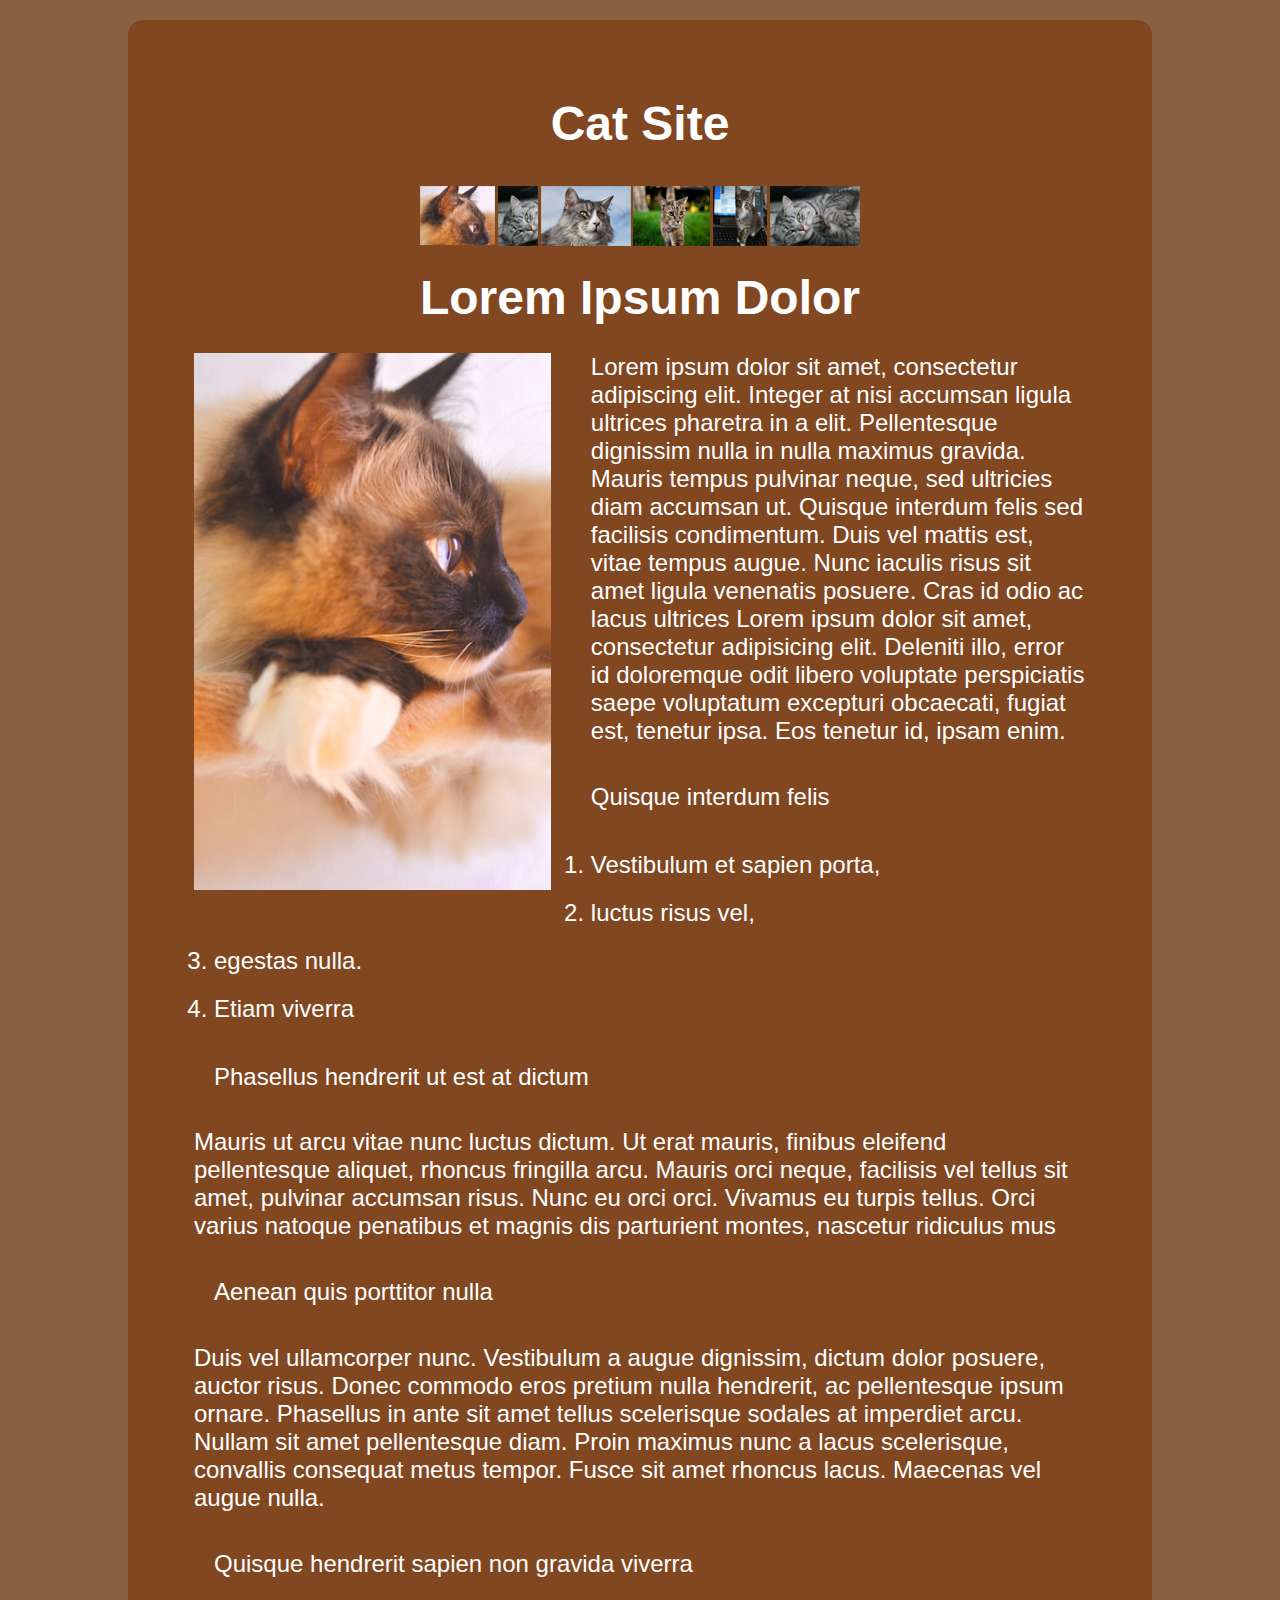
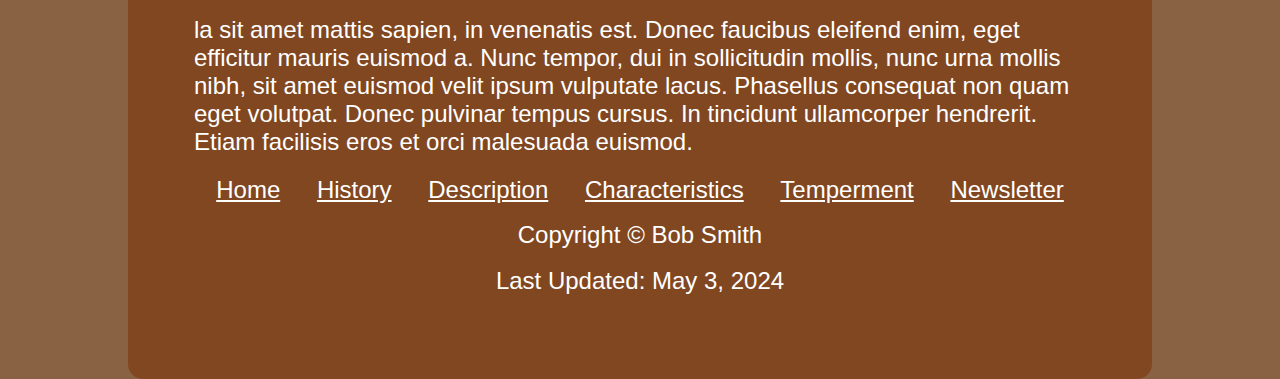
<file: index.html>
<!doctype html>
<html>
<head>
<meta charset="UTF-8">
<title>Untitled Document</title>
	
	<link rel="stylesheet" href="css/styles.css">
</head>
<body>
	<table>
		<tr>
			<td colspan="2" id="header">
					<h1>Cat Site</h1>
						<img src="images/graphic_navbar.png" alt="cats nav bar" usemap="#catnav">
					<map name="catnav">
						<area shape="rect" coords="5,25,80,84" href="index.html" alt="Cat link to description page">
						<area shape="rect" coords="83,25,123,84" href="history.html" alt="Cat link to description page">
						<area shape="rect" coords="123,25,215,84" href="description.html" alt="Cat link to description page">
						<area shape="rect" coords="218,25,294,84" href="character.html" alt="Cat link to description page">
						<area shape="rect" coords="298,25,351,84" href="temperment.html" alt="Cat link to description page">
						<area shape="rect" coords="355,25,445,84" href="newsletter.html" alt="Cat link to description page">
					</map>
			</td> 
		</tr>
		<tr>
			<td>
				<main>
					<h1>Lorem Ipsum Dolor</h1>
					<p><img src="images/cat1.jpeg" alt="picture of a cat" class="img1">Lorem ipsum dolor sit amet, consectetur adipiscing elit. Integer at nisi accumsan ligula ultrices pharetra in a elit. Pellentesque dignissim nulla in nulla maximus gravida. Mauris tempus pulvinar neque, sed ultricies diam accumsan ut. Quisque interdum felis sed facilisis condimentum. Duis vel mattis est, vitae tempus augue. Nunc iaculis risus sit amet ligula venenatis posuere. Cras id odio ac lacus ultrices Lorem ipsum dolor sit amet, consectetur adipisicing elit. Deleniti illo, error id doloremque odit libero voluptate perspiciatis saepe voluptatum excepturi obcaecati, fugiat est, tenetur ipsa. Eos tenetur id, ipsam enim.</p>
					<blockquote>Quisque interdum felis</blockquote>
					<ol>
						<li>Vestibulum et sapien porta, </li>
						<li>luctus risus vel, </li>
						<li>egestas nulla. </li>
						<li>Etiam viverra</li>
					</ol>
					<blockquote>Phasellus hendrerit ut est at dictum</blockquote>
					<p>Mauris ut arcu vitae nunc luctus dictum. Ut erat mauris, finibus eleifend pellentesque aliquet, rhoncus fringilla arcu. Mauris orci neque, facilisis vel tellus sit amet, pulvinar accumsan risus. Nunc eu orci orci. Vivamus eu turpis tellus. Orci varius natoque penatibus et magnis dis parturient montes, nascetur ridiculus mus</p>
					<blockquote>Aenean quis porttitor nulla</blockquote>
					<p>Duis vel ullamcorper nunc. Vestibulum a augue dignissim, dictum dolor posuere, auctor risus. Donec commodo eros pretium nulla hendrerit, ac pellentesque ipsum ornare. Phasellus in ante sit amet tellus scelerisque sodales at imperdiet arcu. Nullam sit amet pellentesque diam. Proin maximus nunc a lacus scelerisque, convallis consequat metus tempor. Fusce sit amet rhoncus lacus. Maecenas vel augue nulla.</p>
					<blockquote>Quisque hendrerit sapien non gravida viverra</blockquote>
					<p>la sit amet mattis sapien, in venenatis est. Donec faucibus eleifend enim, eget efficitur mauris euismod a. Nunc tempor, dui in sollicitudin mollis, nunc urna mollis nibh, sit amet euismod velit ipsum vulputate lacus. Phasellus consequat non quam eget volutpat. Donec pulvinar tempus cursus. In tincidunt ullamcorper hendrerit. Etiam facilisis eros et orci malesuada euismod. </p>
				</main>
			</td>
			</tr>
		<tr>
			<td>
				<footer>
					<nav class="fnav">
						
							<a href="index.html">Home</a>
							<a href="history.html">History</a>
							<a href="description.html">Description</a>
							<a href="character.html">Characteristics</a>
							<a href="temperment.html">Temperment</a>
							<a href="newsletter.html">Newsletter</a>
						
					</nav>
					<p>Copyright &copy;  Bob Smith</p>
					<p>Last Updated: May 3, 2024</p>
				</footer>
			</td>
			</tr>
	</table>
</body>
</html>
</file>
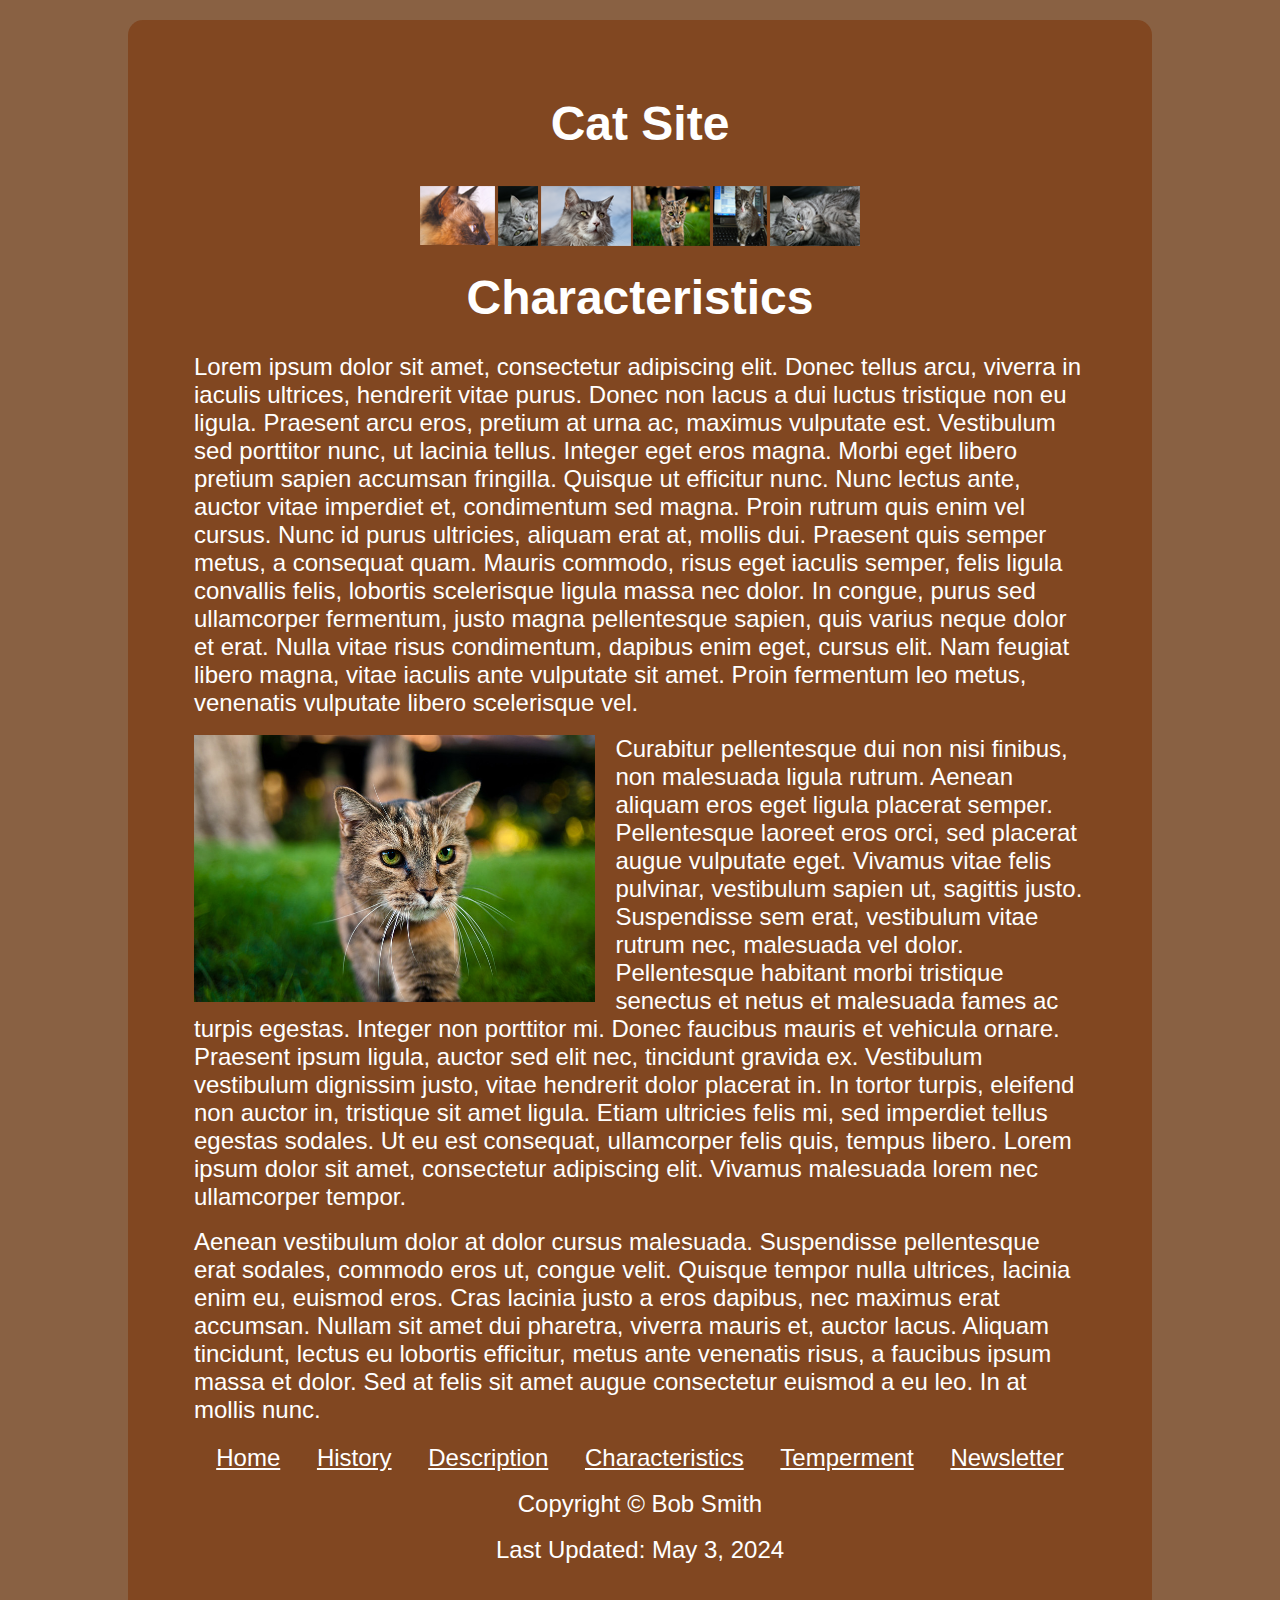
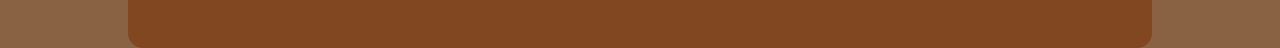
<file: character.html>
<!doctype html>
<html>
<head>
<meta charset="UTF-8">
<title>Untitled Document</title>
	
	<link rel="stylesheet" href="css/styles.css">
</head>
<body>
	<table>
		<tr>
			<td colspan="2" id="header">
					<h1>Cat Site</h1>
						<img src="images/graphic_navbar.png" alt="cats nav bar" usemap="#catnav">
					<map name="catnav">
						<area shape="rect" coords="5,25,80,84" href="index.html" alt="Cat link to description page">
						<area shape="rect" coords="83,25,123,84" href="history.html" alt="Cat link to description page">
						<area shape="rect" coords="123,25,215,84" href="description.html" alt="Cat link to description page">
						<area shape="rect" coords="218,25,294,84" href="character.html" alt="Cat link to description page">
						<area shape="rect" coords="298,25,351,84" href="temperement.html" alt="Cat link to description page">
						<area shape="rect" coords="355,25,445,84" href="newsletter.html" alt="Cat link to description page">
					</map>
			</td> 
		</tr>
		<tr>
			<td>
				<main>
					<h1>Characteristics</h1>
					<p>Lorem ipsum dolor sit amet, consectetur adipiscing elit. Donec tellus arcu, viverra in iaculis ultrices, hendrerit vitae purus. Donec non lacus a dui luctus tristique non eu ligula. Praesent arcu eros, pretium at urna ac, maximus vulputate est. Vestibulum sed porttitor nunc, ut lacinia tellus. Integer eget eros magna. Morbi eget libero pretium sapien accumsan fringilla. Quisque ut efficitur nunc. Nunc lectus ante, auctor vitae imperdiet et, condimentum sed magna. Proin rutrum quis enim vel cursus. Nunc id purus ultricies, aliquam erat at, mollis dui. Praesent quis semper metus, a consequat quam. Mauris commodo, risus eget iaculis semper, felis ligula convallis felis, lobortis scelerisque ligula massa nec dolor. In congue, purus sed ullamcorper fermentum, justo magna pellentesque sapien, quis varius neque dolor et erat. Nulla vitae risus condimentum, dapibus enim eget, cursus elit. Nam feugiat libero magna, vitae iaculis ante vulputate sit amet. Proin fermentum leo metus, venenatis vulputate libero scelerisque vel.</p>
					<p><img src="images/cat4.jpg" alt="picture of a cat" class="img4">Curabitur pellentesque dui non nisi finibus, non malesuada ligula rutrum. Aenean aliquam eros eget ligula placerat semper. Pellentesque laoreet eros orci, sed placerat augue vulputate eget. Vivamus vitae felis pulvinar, vestibulum sapien ut, sagittis justo. Suspendisse sem erat, vestibulum vitae rutrum nec, malesuada vel dolor. Pellentesque habitant morbi tristique senectus et netus et malesuada fames ac turpis egestas. Integer non porttitor mi. Donec faucibus mauris et vehicula ornare. Praesent ipsum ligula, auctor sed elit nec, tincidunt gravida ex. Vestibulum vestibulum dignissim justo, vitae hendrerit dolor placerat in. In tortor turpis, eleifend non auctor in, tristique sit amet ligula. Etiam ultricies felis mi, sed imperdiet tellus egestas sodales. Ut eu est consequat, ullamcorper felis quis, tempus libero. Lorem ipsum dolor sit amet, consectetur adipiscing elit. Vivamus malesuada lorem nec ullamcorper tempor.
</p>
					<p>Aenean vestibulum dolor at dolor cursus malesuada. Suspendisse pellentesque erat sodales, commodo eros ut, congue velit. Quisque tempor nulla ultrices, lacinia enim eu, euismod eros. Cras lacinia justo a eros dapibus, nec maximus erat accumsan. Nullam sit amet dui pharetra, viverra mauris et, auctor lacus. Aliquam tincidunt, lectus eu lobortis efficitur, metus ante venenatis risus, a faucibus ipsum massa et dolor. Sed at felis sit amet augue consectetur euismod a eu leo. In at mollis nunc.</p>
				</main>
			</td>
			</tr>
		<tr>
			<td>
				<footer>
					<nav class="fnav">
						
							<a href="index.html">Home</a>
							<a href="history.html">History</a>
							<a href="description.html">Description</a>
							<a href="character.html">Characteristics</a>
							<a href="temperment.html">Temperment</a>
							<a href="newsletter.html">Newsletter</a>
						
					</nav>
					<p>Copyright &copy;  Bob Smith</p>
					<p>Last Updated: May 3, 2024</p>
				</footer>
			</td>
			</tr>
	</table>
</body>
</html>
</file>
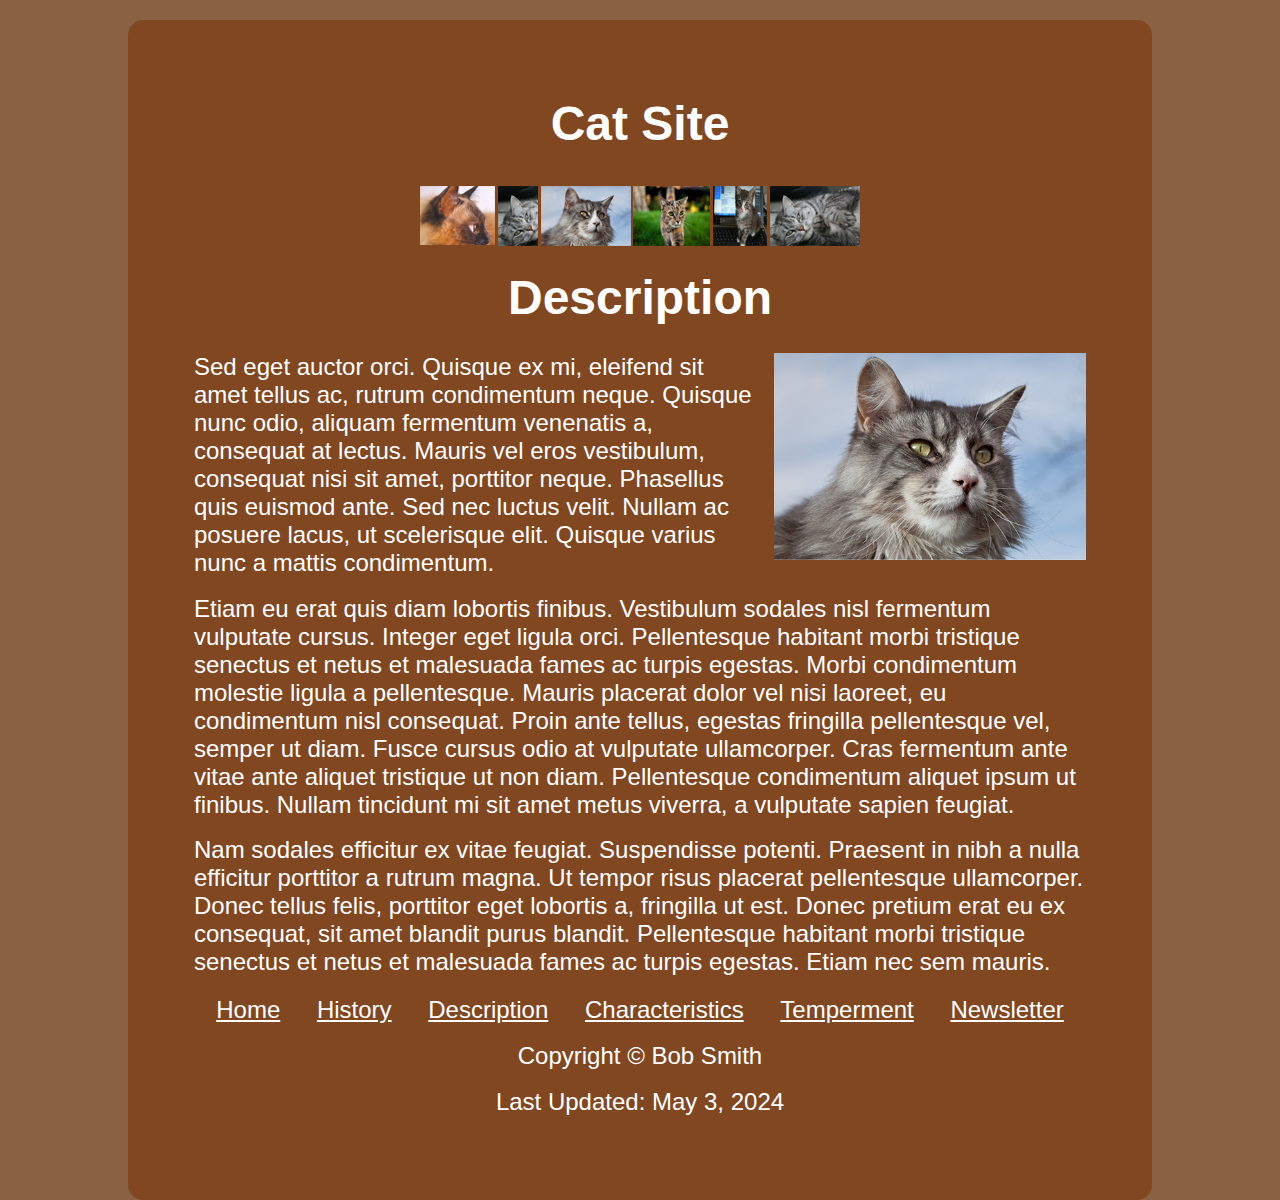
<file: description.html>
<!doctype html>
<html>
<head>
<meta charset="UTF-8">
<title>Untitled Document</title>
	
	<link rel="stylesheet" href="css/styles.css">
</head>
<body>
	<table>
		<tr>
			<td colspan="2" id="header">
					<h1>Cat Site</h1>
						<img src="images/graphic_navbar.png" alt="cats nav bar" usemap="#catnav">
					<map name="catnav">
						<area shape="rect" coords="5,25,80,84" href="index.html" alt="Cat link to description page">
						<area shape="rect" coords="83,25,123,84" href="history.html" alt="Cat link to description page">
						<area shape="rect" coords="123,25,215,84" href="description.html" alt="Cat link to description page">
						<area shape="rect" coords="218,25,294,84" href="character.html" alt="Cat link to description page">
						<area shape="rect" coords="298,25,351,84" href="temperment.html" alt="Cat link to description page">
						<area shape="rect" coords="355,25,445,84" href="newsletter.html" alt="Cat link to description page">
					</map>
			</td> 
		</tr>
		<tr>
			<td>
				<main>
					<h1>Description</h1>
					<p><img src="images/cat3.jpg" alt="picture of a cat" class="img3">Sed eget auctor orci. Quisque ex mi, eleifend sit amet tellus ac, rutrum condimentum neque. Quisque nunc odio, aliquam fermentum venenatis a, consequat at lectus. Mauris vel eros vestibulum, consequat nisi sit amet, porttitor neque. Phasellus quis euismod ante. Sed nec luctus velit. Nullam ac posuere lacus, ut scelerisque elit. Quisque varius nunc a mattis condimentum.</p>
					<p>Etiam eu erat quis diam lobortis finibus. Vestibulum sodales nisl fermentum vulputate cursus. Integer eget ligula orci. Pellentesque habitant morbi tristique senectus et netus et malesuada fames ac turpis egestas. Morbi condimentum molestie ligula a pellentesque. Mauris placerat dolor vel nisi laoreet, eu condimentum nisl consequat. Proin ante tellus, egestas fringilla pellentesque vel, semper ut diam. Fusce cursus odio at vulputate ullamcorper. Cras fermentum ante vitae ante aliquet tristique ut non diam. Pellentesque condimentum aliquet ipsum ut finibus. Nullam tincidunt mi sit amet metus viverra, a vulputate sapien feugiat.</p>
					<p>Nam sodales efficitur ex vitae feugiat. Suspendisse potenti. Praesent in nibh a nulla efficitur porttitor a rutrum magna. Ut tempor risus placerat pellentesque ullamcorper. Donec tellus felis, porttitor eget lobortis a, fringilla ut est. Donec pretium erat eu ex consequat, sit amet blandit purus blandit. Pellentesque habitant morbi tristique senectus et netus et malesuada fames ac turpis egestas. Etiam nec sem mauris.</p>
				</main>
			</td>
			</tr>
		<tr>
			<td>
				<footer>
					<nav class="fnav">
						
							<a href="index.html">Home</a>
							<a href="history.html">History</a>
							<a href="description.html">Description</a>
							<a href="character.html">Characteristics</a>
							<a href="temperment.html">Temperment</a>
							<a href="newsletter.html">Newsletter</a>
						
					</nav>
					<p>Copyright &copy;  Bob Smith</p>
					<p>Last Updated: May 3, 2024</p>
				</footer>
			</td>
			</tr>
	</table>
</body>
</html>
</file>
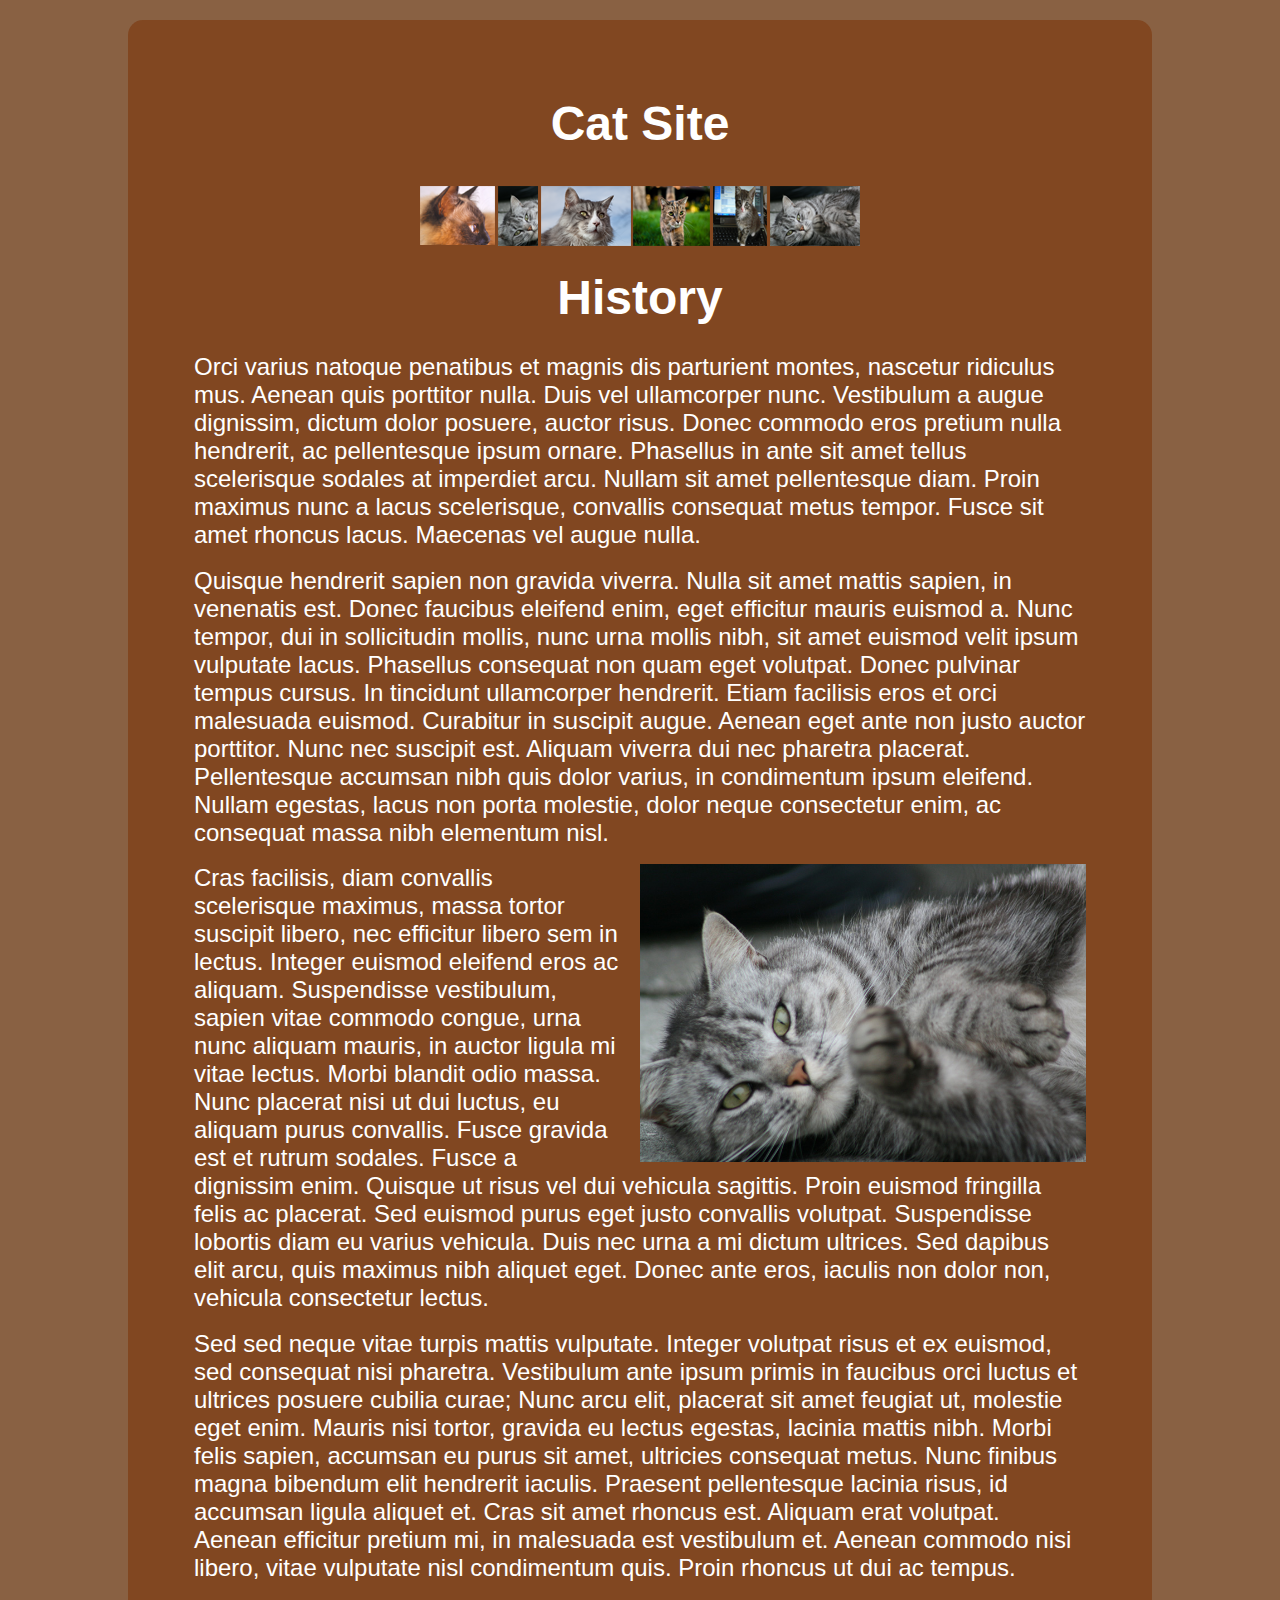
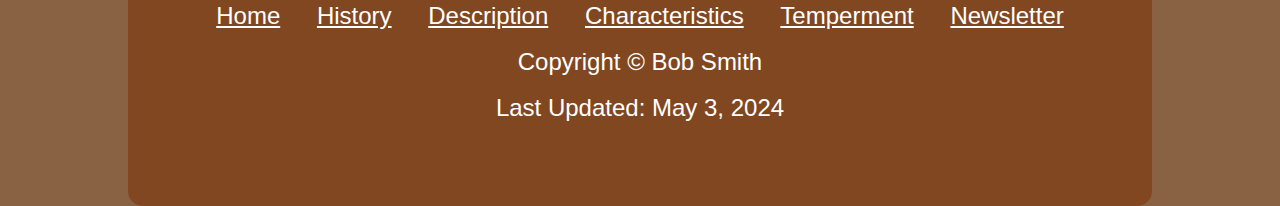
<file: history.html>
<!doctype html>
<html>
<head>
<meta charset="UTF-8">
<title>Untitled Document</title>
	
	<link rel="stylesheet" href="css/styles.css">
</head>
<body>
	<table>
		<tr>
			<td colspan="2" id="header">
					<h1>Cat Site</h1>
						<img src="images/graphic_navbar.png" alt="cats nav bar" usemap="#catnav">
					<map name="catnav">
						<area shape="rect" coords="5,25,80,84" href="index.html" alt="Cat link to description page">
						<area shape="rect" coords="83,25,123,84" href="history.html" alt="Cat link to description page">
						<area shape="rect" coords="123,25,215,84" href="description.html" alt="Cat link to description page">
						<area shape="rect" coords="218,25,294,84" href="character.html" alt="Cat link to description page">
						<area shape="rect" coords="298,25,351,84" href="temperment.html" alt="Cat link to description page">
						<area shape="rect" coords="355,25,445,84" href="newsletter.html" alt="Cat link to description page">
					</map>
			</td> 
		</tr>
		<tr>
			<td>
				<main>
					<h1>History</h1>
					<p>Orci varius natoque penatibus et magnis dis parturient montes, nascetur ridiculus mus. Aenean quis porttitor nulla. Duis vel ullamcorper nunc. Vestibulum a augue dignissim, dictum dolor posuere, auctor risus. Donec commodo eros pretium nulla hendrerit, ac pellentesque ipsum ornare. Phasellus in ante sit amet tellus scelerisque sodales at imperdiet arcu. Nullam sit amet pellentesque diam. Proin maximus nunc a lacus scelerisque, convallis consequat metus tempor. Fusce sit amet rhoncus lacus. Maecenas vel augue nulla.</p>
					<p>Quisque hendrerit sapien non gravida viverra. Nulla sit amet mattis sapien, in venenatis est. Donec faucibus eleifend enim, eget efficitur mauris euismod a. Nunc tempor, dui in sollicitudin mollis, nunc urna mollis nibh, sit amet euismod velit ipsum vulputate lacus. Phasellus consequat non quam eget volutpat. Donec pulvinar tempus cursus. In tincidunt ullamcorper hendrerit. Etiam facilisis eros et orci malesuada euismod. Curabitur in suscipit augue. Aenean eget ante non justo auctor porttitor. Nunc nec suscipit est. Aliquam viverra dui nec pharetra placerat. Pellentesque accumsan nibh quis dolor varius, in condimentum ipsum eleifend. Nullam egestas, lacus non porta molestie, dolor neque consectetur enim, ac consequat massa nibh elementum nisl.</p>
					<p><img src="images/cat2.jpg" alt="picture of a cat" class="img2">Cras facilisis, diam convallis scelerisque maximus, massa tortor suscipit libero, nec efficitur libero sem in lectus. Integer euismod eleifend eros ac aliquam. Suspendisse vestibulum, sapien vitae commodo congue, urna nunc aliquam mauris, in auctor ligula mi vitae lectus. Morbi blandit odio massa. Nunc placerat nisi ut dui luctus, eu aliquam purus convallis. Fusce gravida est et rutrum sodales. Fusce a dignissim enim. Quisque ut risus vel dui vehicula sagittis. Proin euismod fringilla felis ac placerat. Sed euismod purus eget justo convallis volutpat. Suspendisse lobortis diam eu varius vehicula. Duis nec urna a mi dictum ultrices. Sed dapibus elit arcu, quis maximus nibh aliquet eget. Donec ante eros, iaculis non dolor non, vehicula consectetur lectus.
</p>
					<p>Sed sed neque vitae turpis mattis vulputate. Integer volutpat risus et ex euismod, sed consequat nisi pharetra. Vestibulum ante ipsum primis in faucibus orci luctus et ultrices posuere cubilia curae; Nunc arcu elit, placerat sit amet feugiat ut, molestie eget enim. Mauris nisi tortor, gravida eu lectus egestas, lacinia mattis nibh. Morbi felis sapien, accumsan eu purus sit amet, ultricies consequat metus. Nunc finibus magna bibendum elit hendrerit iaculis. Praesent pellentesque lacinia risus, id accumsan ligula aliquet et. Cras sit amet rhoncus est. Aliquam erat volutpat. Aenean efficitur pretium mi, in malesuada est vestibulum et. Aenean commodo nisi libero, vitae vulputate nisl condimentum quis. Proin rhoncus ut dui ac tempus.</p>

				</main>
			</td>
			</tr>
		<tr>
			<td>
				<footer>
					<nav class="fnav">
						
							<a href="index.html">Home</a>
							<a href="history.html">History</a>
							<a href="description.html">Description</a>
							<a href="character.html">Characteristics</a>
							<a href="temperment.html">Temperment</a>
							<a href="newsletter.html">Newsletter</a>
						
					</nav>
					<p>Copyright &copy;  Bob Smith</p>
					<p>Last Updated: May 3, 2024</p>
				</footer>
			</td>
			</tr>
	</table>
</body>
</html>
</file>
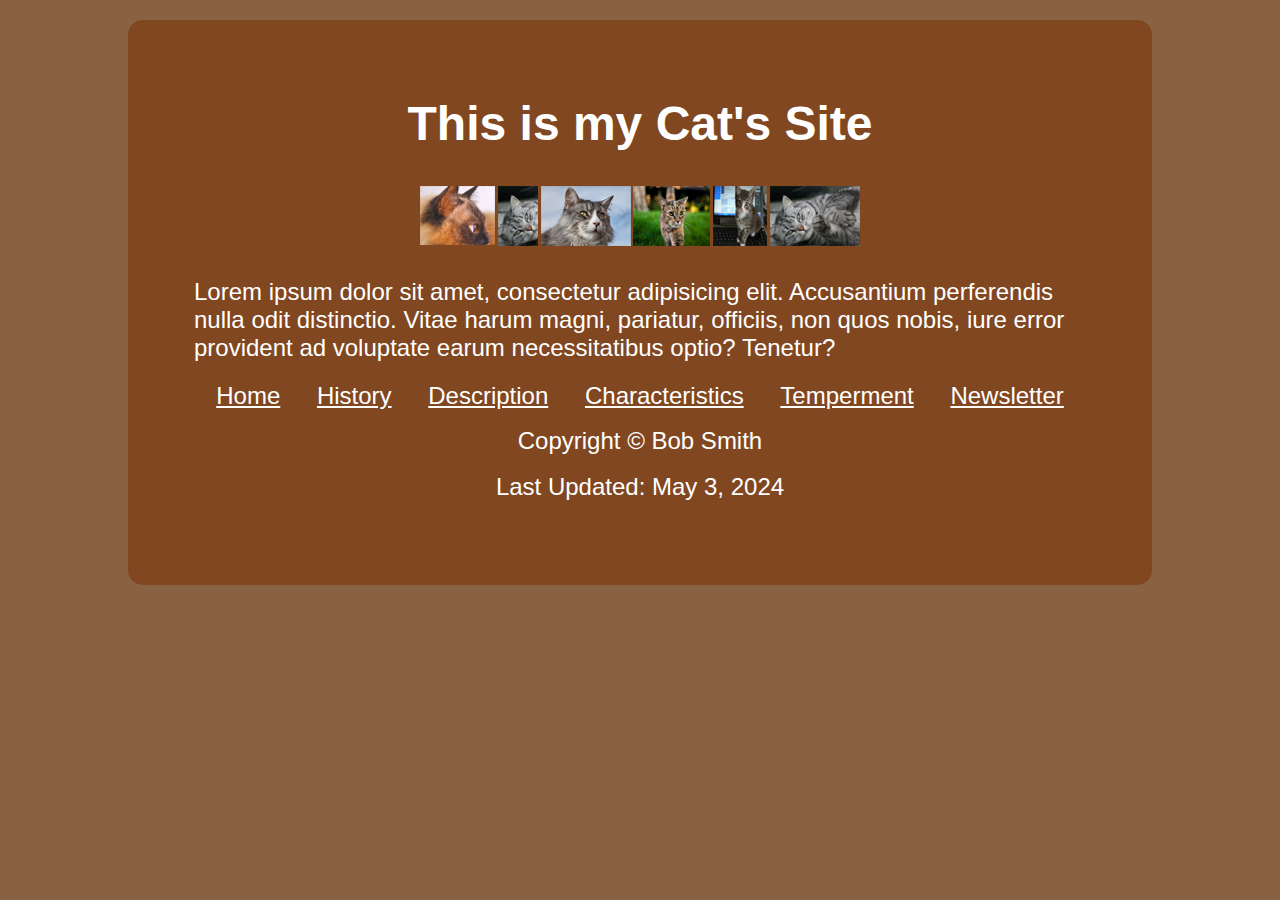
<file: image.html>
<!doctype html>
<html>
<head>
<meta charset="UTF-8">
<title>Untitled Document</title>
	
	<link rel="stylesheet" href="css/styles.css">
</head>
<body>
	<table>
		<tr>
			<td colspan="2" id="header">
					<h1>This is my Cat's Site</h1>
						<img src="images/graphic_navbar.png" alt="cats nav bar" usemap="#catnav">
					<map name="catnav">
						<area shape="rect" coords="5,25,80,84" href="https://www.google.com" alt="Cat link to description page">
						<area shape="rect" coords="83,25,123,84" href="https://www.google.com" alt="Cat link to description page">
						<area shape="rect" coords="123,25,215,84" href="https://www.google.com" alt="Cat link to description page">
						<area shape="rect" coords="218,25,294,84" href="https://www.google.com" alt="Cat link to description page">
						<area shape="rect" coords="298,25,351,84" href="https://www.google.com" alt="Cat link to description page">
						<area shape="rect" coords="355,25,445,84" href="https://www.google.com" alt="Cat link to description page">
					</map>
			</td> 
		</tr>
		<tr>
			<td>
				<main>
					<p>Lorem ipsum dolor sit amet, consectetur adipisicing elit. Accusantium perferendis nulla odit distinctio. Vitae harum magni, pariatur, officiis, non quos nobis, iure error provident ad voluptate earum necessitatibus optio? Tenetur?</p>
				</main>
			</td>
			</tr>
		</tr>
		<tr>
			<td>
				<footer>
					<nav class="fnav">
						
							<a href="index.html">Home</a>
							<a href="history.html">History</a>
							<a href="description.html">Description</a>
							<a href="character.html">Characteristics</a>
							<a href="temperment.html">Temperment</a>
							<a href="newsletter.html">Newsletter</a>
						
					</nav>
					<p>Copyright &copy;  Bob Smith</p>
					<p>Last Updated: May 3, 2024<p>
				</footer>
			</td>
			</tr>
	</table>
</body>
</html>
</file>
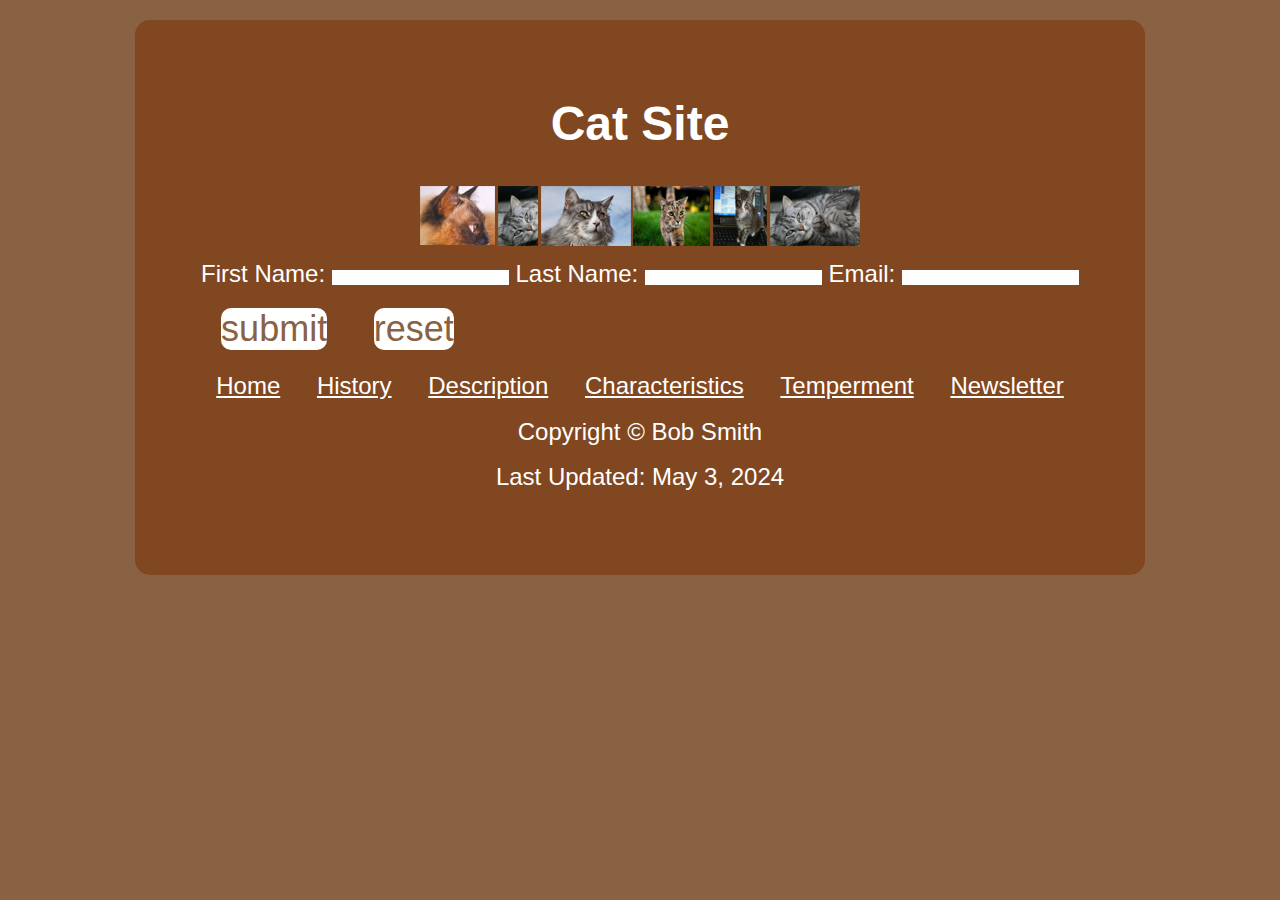
<file: newsletter.html>
<!doctype html>
<html>
<head>
<meta charset="UTF-8">
<title>Untitled Document</title>
	
	<link rel="stylesheet" href="css/styles.css">
</head>
<body>
	<table>
		<tr>
			<td colspan="2" id="header">
					<h1>Cat Site</h1>
						<img src="images/graphic_navbar.png" alt="cats nav bar" usemap="#catnav">
					<map name="catnav">
						<area shape="rect" coords="5,25,80,84" href="index.html" alt="Cat link to description page">
						<area shape="rect" coords="83,25,123,84" href="history.html" alt="Cat link to description page">
						<area shape="rect" coords="123,25,215,84" href="description.html" alt="Cat link to description page">
						<area shape="rect" coords="218,25,294,84" href="character.html" alt="Cat link to description page">
						<area shape="rect" coords="298,25,351,84" href="temperment.html" alt="Cat link to description page">
						<area shape="rect" coords="355,25,445,84" href="newsletter.html" alt="Cat link to description page">
					</map>
			</td> 
		</tr>
		<tr>
			<td>
				<main>
					<form>
						<fieldset>
							<label for="fName" >First Name:</label>
						<input type="text" name="fName" id="fName" required>
						
						<label for="lName" >Last Name:</label>
							<input type="text" name="lName" id="lName" required>
						
						<label for="email" >Email:</label>
						<input type="email" name="email" id="email" required>
						</fieldset>
						<input type="submit" value="submit" id="submit" class="submit">
						<input type="reset" value="reset" id="reset" class="reset">
					</form>
				</main>
			</td>
			</tr>
		<tr>
			<td>
				<footer>
					<nav class="fnav">
						
							<a href="index.html">Home</a>
							<a href="history.html">History</a>
							<a href="description.html">Description</a>
							<a href="character.html">Characteristics</a>
							<a href="temperment.html">Temperment</a>
							<a href="newsletter.html">Newsletter</a>
						
					</nav>
					<p>Copyright &copy;  Bob Smith</p>
					<p>Last Updated: May 3, 2024</p>
				</footer>
			</td>
			</tr>
	</table>
</body>
</html>
</file>
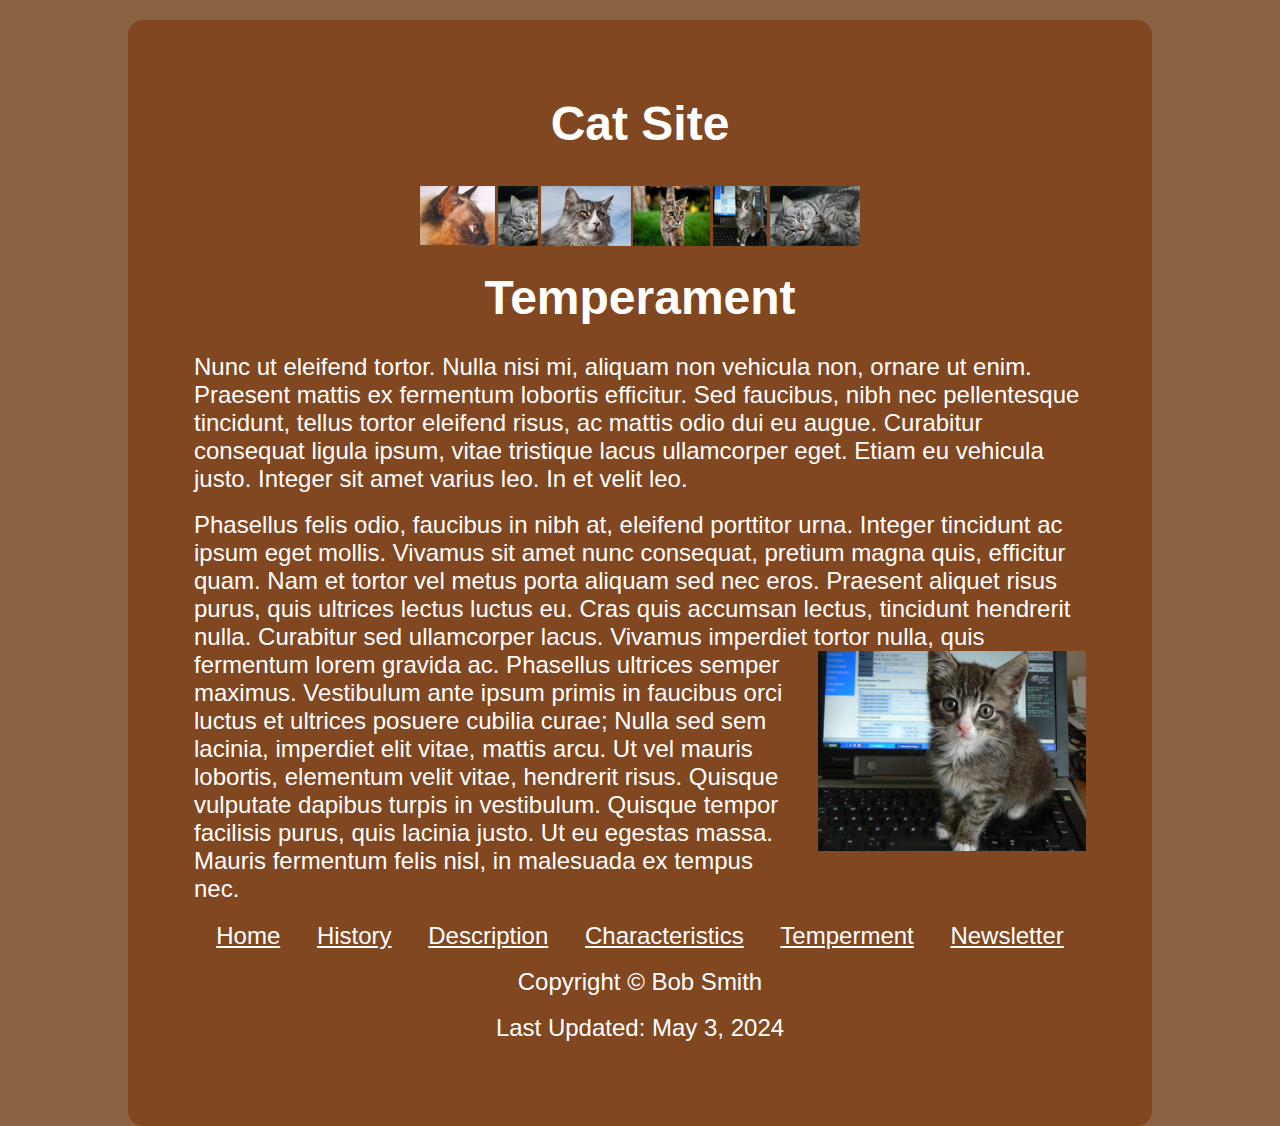
<file: temperment.html>
<!doctype html>
<html>
<head>
<meta charset="UTF-8">
<title>Untitled Document</title>
	
	<link rel="stylesheet" href="css/styles.css">
</head>
<body>
	<table>
		<tr>
			<td colspan="2" id="header">
					<h1>Cat Site</h1>
						<img src="images/graphic_navbar.png" alt="cats nav bar" usemap="#catnav">
					<map name="catnav">
						<area shape="rect" coords="5,25,80,84" href="index.html" alt="Cat link to description page">
						<area shape="rect" coords="83,25,123,84" href="history.html" alt="Cat link to description page">
						<area shape="rect" coords="123,25,215,84" href="description.html" alt="Cat link to description page">
						<area shape="rect" coords="218,25,294,84" href="character.html" alt="Cat link to description page">
						<area shape="rect" coords="298,25,351,84" href="temperment.html" alt="Cat link to description page">
						<area shape="rect" coords="355,25,445,84" href="newsletter.html" alt="Cat link to description page">
					</map>
			</td> 
		</tr>
		<tr>
			<td>
				<main>
					<h1>Temperament</h1>
					<p>Nunc ut eleifend tortor. Nulla nisi mi, aliquam non vehicula non, ornare ut enim. Praesent mattis ex fermentum lobortis efficitur. Sed faucibus, nibh nec pellentesque tincidunt, tellus tortor eleifend risus, ac mattis odio dui eu augue. Curabitur consequat ligula ipsum, vitae tristique lacus ullamcorper eget. Etiam eu vehicula justo. Integer sit amet varius leo. In et velit leo.</p>
					<p>Phasellus felis odio, faucibus in nibh at, eleifend porttitor urna. Integer tincidunt ac ipsum eget mollis. Vivamus sit amet nunc consequat, pretium magna quis, efficitur quam. Nam et tortor vel metus porta aliquam sed nec eros. Praesent aliquet risus purus, quis ultrices lectus luctus eu. Cras quis accumsan lectus, tincidunt hendrerit nulla. Curabitur sed ullamcorper lacus. Vivamus imperdiet tortor nulla, quis fermentum lorem gravida ac. Phasellus ultrices semper<img src="images/cat5.jpg" alt="picture of a cat" class="img5"> maximus. Vestibulum ante ipsum primis in faucibus orci luctus et ultrices posuere cubilia curae; Nulla sed sem lacinia, imperdiet elit vitae, mattis arcu. Ut vel mauris lobortis, elementum velit vitae, hendrerit risus. Quisque vulputate dapibus turpis in vestibulum. Quisque tempor facilisis purus, quis lacinia justo. Ut eu egestas massa. Mauris fermentum felis nisl, in malesuada ex tempus nec.</p>
				</main>
			</td>
			</tr>
		<tr>
			<td>
				<footer>
					<nav class="fnav">
						
							<a href="index.html">Home</a>
							<a href="history.html">History</a>
							<a href="description.html">Description</a>
							<a href="character.html">Characteristics</a>
							<a href="temperment.html">Temperment</a>
							<a href="newsletter.html">Newsletter</a>
						
					</nav>
					<p>Copyright &copy;  Bob Smith</p>
					<p>Last Updated: May 3, 2024</p>
				</footer>
			</td>
			</tr>
	</table>
</body>
</html>
</file>
<file: css/styles.css>
/* CSS Document */
*{
	margin: 0;
	border: 0;
	padding: 0;
	}
		
body{
	color: white;
	font-family: arial, sans-serif;
	font-size: 1.5em;	
	background-color: #896143;
	}	
table{
	padding: 5% 5%;
	margin: 0 auto;
	max-width: 80%;
	background-color: #814721;
	border-radius: 15px;
	margin-top: 20px;
		}
		
#header{
	text-align: center;
}
		
p{
	margin: 2% 0%;
}
		
footer{
	text-align: center;
}
		
.fnav a{
	color: white;
	padding: 15px;
	
}

.img1{
	padding-bottom: 40px;
	margin-right: 40px;
	width: 40%;
	float: left;
}

.img2{
	width: 50%;
	float: right;
	margin-left: 20px;
}

.img3{
	width: 35%;
	float: right;
	margin-left: 20px;
}

.img4{
	width: 45%;
	float: left;
	margin-right: 20px;
}

.img5{
	width: 30%;
	float: right;
	margin-left: 20px;
	margin-bottom: 40px;
}

ol li{
	color: white;
	margin: 20px;
}

blockquote{
	padding: 20px;
}

.submit, .reset{
	
	margin: 20px;
	font-size: 1.5em;
	background-color: white;
	color: #896143;
	border-radius: 10px;
}


		
h1{
	font-size: white;
	text-align: center;
	padding: 10px;
}
</file>
